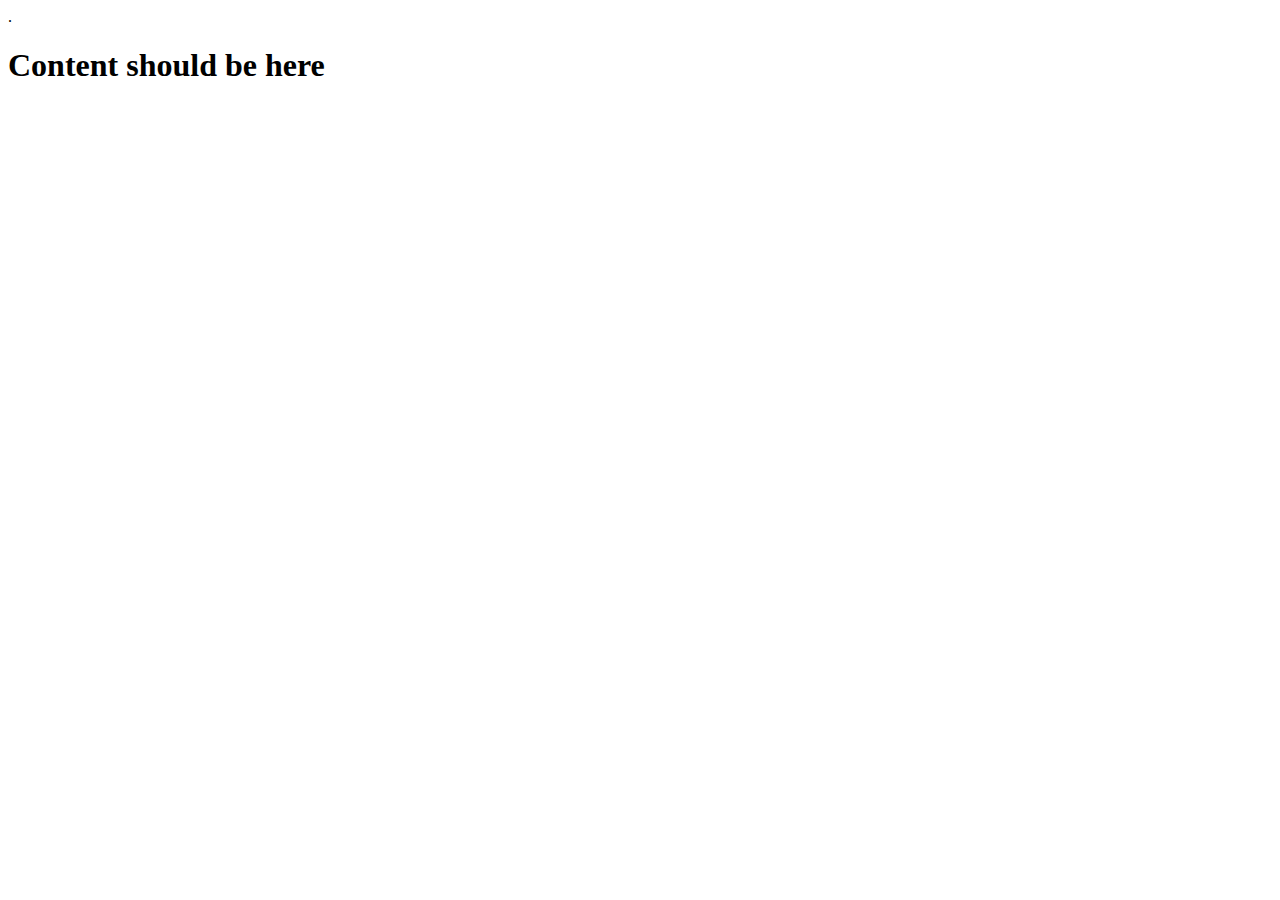
<file: JSModules/index.html>
.
<!DOCTYPE html>
<html lang="en">
<head>
    <meta charset="UTF-8">
    <meta name="viewport" content="width=device-width, initial-scale=1.0">
    <title>Hello World</title>  
     
</head>
<body>
   <h1 id="content">Content should be here</h1>
 
 <script src="test.js"></script>
</body>
</html>
</file>
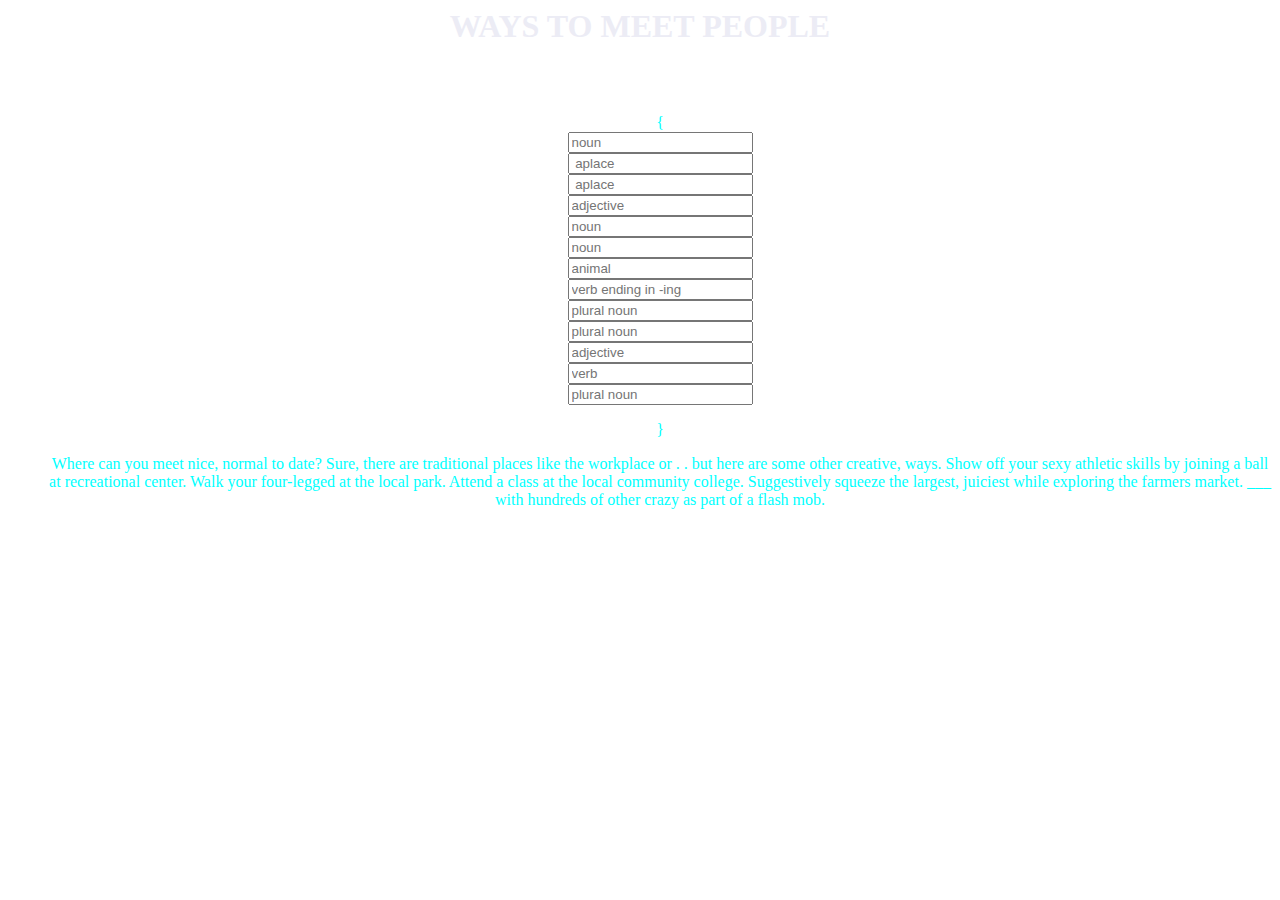
<file: Madlibs/index.html>
<!DOCTYPE html>
<html lang="en">
<head>
    <meta charset="UTF-8">
    <meta http-equiv="X-UA-Compatible" content="IE=edge">
    <meta name="viewport" content="width=device-width, initial-scale=1.0">
    <title>Madlib</title>
    <link rel="stylesheet" href="style.css">
</head>
<h1> WAYS TO MEET PEOPLE</h1> 

<body
  <style> 



    
  </style>



  <p>
      

   <ul>{
      


        <li><input type="text" placeholder="noun" id="one" display: flex;></li>
        <li><input type="text" placeholder=" aplace" id="two" display: flex; ></li>
        <li><input type="text" placeholder=" aplace" id="two"display: flex; ></li>
        <li><input type="text" placeholder="adjective" id="three" display: flex;></li>
        <li><input type="text" placeholder="noun" id="four" display: flex;></li>
        <li><input type="text" placeholder="noun" id="five"display: flex;></li>
        <li><input type="text" placeholder="animal" id="six" display: flex;></li>
        <li><input type="text" placeholder="verb ending in -ing" id="seven" display: flex; ></li>
        <li><input type="text" placeholder="plural noun" id="eight" display: flex;></li>
        <li><input type="text" placeholder="plural noun" id="nine" display: flex;></li>
        <li><input type="text" placeholder="adjective" id="ten" display: flex;></li>
        <li><input type="text" placeholder="verb" id="eleven" display: flex;></li>
        <li><input type="text" placeholder="plural noun" id="twelve" display: flex;></li>

    


    </p>
    }
    <p>


    Where can you meet nice, normal      to date? 
    Sure, there are traditional places like the workplace or    .      .
    but here are some other creative,       ways.   
    Show off your sexy athletic skills by joining a     ball at recreational center.
    Walk your four-legged     at the local      park.
    Attend a      class at the local community college.
    Suggestively squeeze the largest, juiciest     while exploring the      farmers market.
    ___ with hundreds of other crazy      as part of a flash mob.

   </p>

 
   






    
</body>
</html>
</file>
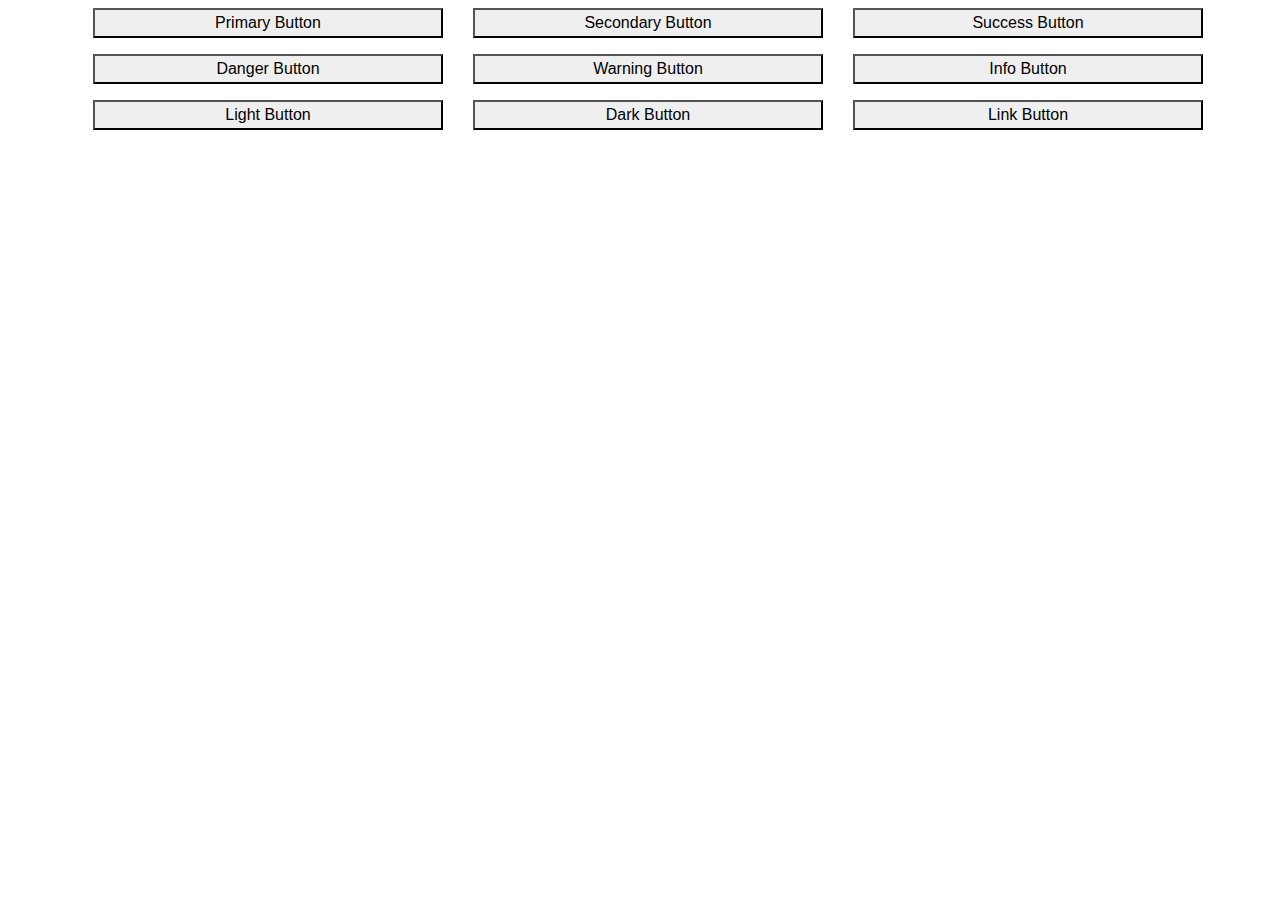
<file: w2d3HW/index.html>
<!DOCTYPE html>
<html lang="en">
<head>
    <meta charset="UTF-8">
    <meta name="viewport" content="width=device-width, initial-scale=1.0">
    <title>Starter file</title>
    <link rel="stylesheet" href="https://stackpath.bootstrapcdn.com/bootstrap/4.5.2/css/bootstrap.min.css" integrity="sha384-JcKb8q3iqJ61gNV9KGb8thSsNjpSL0n8PARn9HuZOnIxN0hoP+VmmDGMN5t9UJ0Z" crossorigin="anonymous">
</head>
<body>
    <div class="container">
        <div class="row"> 
           <div class="col-4"><button class="width-auto m-2 w-100" class="btn-primary">Primary Button</button></div>
           <div class="col-4"><button class="width-auto m-2 w-100" class="btn-primary">Secondary Button</button></div> 
           <div class="col-4"> <button class="width-auto m-2 w-100" class="btn-primary">Success Button</button></div>
           <div class="col-4"><button class="width-auto m-2 w-100"  class="btn-primary">Danger Button</button></div>
           <div class="col-4">  <button class="width-auto m-2 w-100"  class="btn-primary">Warning Button</button></div>
           <div class="col-4">  <button class="width-auto m-2 w-100"  class="btn-primary">Info Button</button></div>
           <div class="col-4"> <button class="width-auto m-2 w-100"  class="btn-primary">Light Button</button></div>
           <div class="col-4"> <button class="width-auto m-2 w-100"  class="btn-primary">Dark Button</button></div>
           <div class="col-4"> <button class="width-auto m-2 w-100" class="btn-primary">Link Button</button></div>
 

        </div>
    </div>

    <script src="https://code.jquery.com/jquery-3.5.1.slim.min.js" integrity="sha384-DfXdz2htPH0lsSSs5nCTpuj/zy4C+OGpamoFVy38MVBnE+IbbVYUew+OrCXaRkfj" crossorigin="anonymous"></script>
    <script src="https://cdn.jsdelivr.net/npm/popper.js@1.16.1/dist/umd/popper.min.js" integrity="sha384-9/reFTGAW83EW2RDu2S0VKaIzap3H66lZH81PoYlFhbGU+6BZp6G7niu735Sk7lN" crossorigin="anonymous"></script>
    <script src="https://stackpath.bootstrapcdn.com/bootstrap/4.5.2/js/bootstrap.min.js" integrity="sha384-B4gt1jrGC7Jh4AgTPSdUtOBvfO8shuf57BaghqFfPlYxofvL8/KUEfYiJOMMV+rV" crossorigin="anonymous"></script>
</body>
</html>
</file>
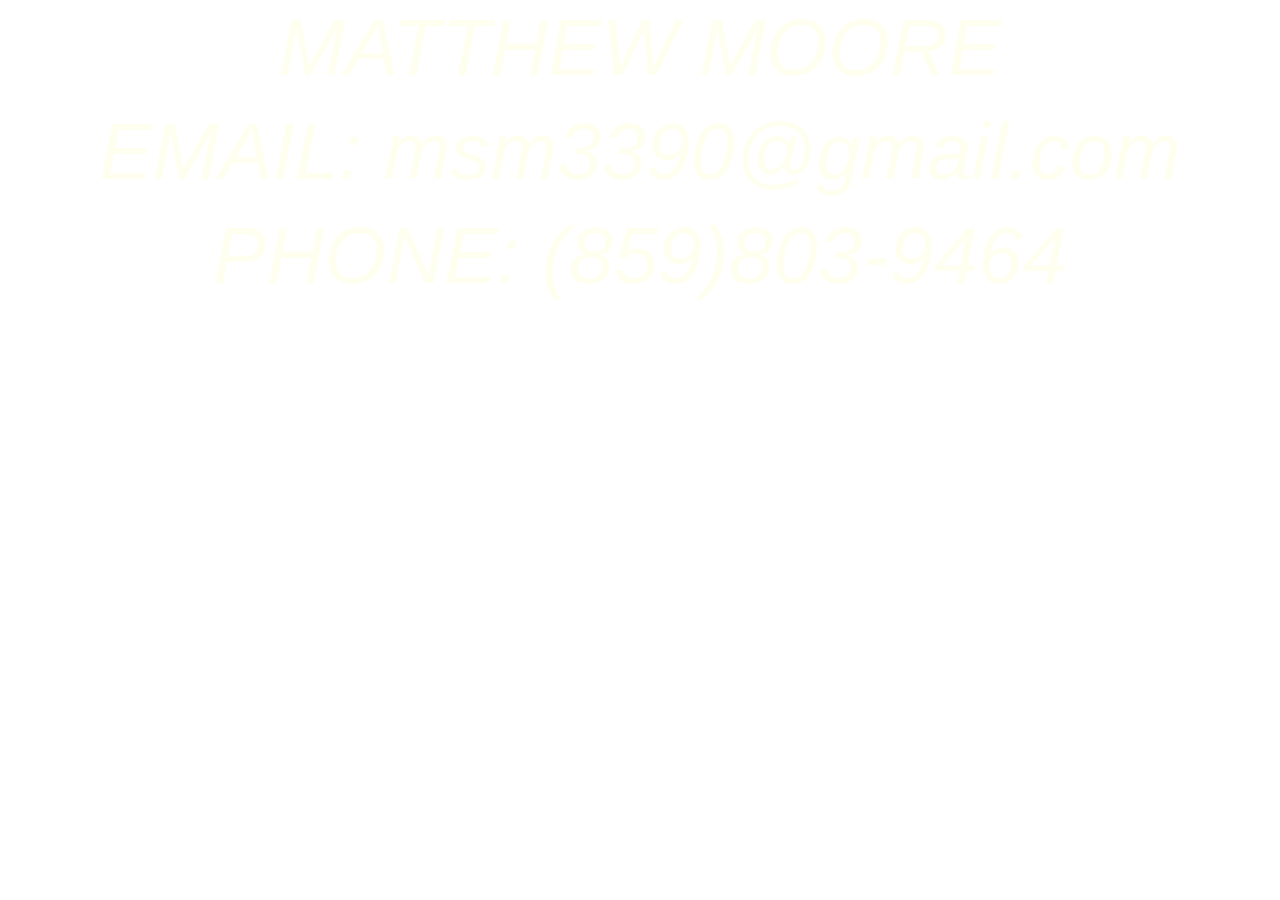
<file: portfolio-template-master/contact/contact.html>
<!DOCTYPE html>
<html lang="en">
<head>
    <meta charset="UTF-8">
    <meta name="viewport" content="width=device-width, initial-scale=1.0">
    <title>Portfolio template</title>
    <link rel="stylesheet" href="https://stackpath.bootstrapcdn.com/bootstrap/4.4.1/css/bootstrap.min.css" integrity="sha384-Vkoo8x4CGsO3+Hhxv8T/Q5PaXtkKtu6ug5TOeNV6gBiFeWPGFN9MuhOf23Q9Ifjh" crossorigin="anonymous">
    <link rel="stylesheet" href="./style.css">
    
</head>

<body>

        
        
    <h1> MATTHEW MOORE  </h1>


    <H2> EMAIL: msm3390@gmail.com</H2>


    <h2> PHONE:  (859)803-9464</h2>
   
        

      
     
</body>
      
    </header>
</html>
</file>
<file: Madlibs/style.css>
h1{
    text-align: center;
    width:70vw;
    height:10vh;
    margin: auto;
    color :rgb(236, 236, 245);
}

body{
    background-image: url("https://images.unsplash.com/photo-1547149600-a6cdf8fce60c?ixlib=rb-1.2.1&ixid=MXwxMjA3fDB8MHxwaG90by1wYWdlfHx8fGVufDB8fHw%3D&auto=format&fit=crop&w=634&q=80");
 
   
}
li{
    list-style-type: none;
}

ul{
    text-align: center;
    font-style: normal;
    color: cyan;
}

.image {
    max-width: 10vw;
    height: auto;
}



@media (max-width:400px) {
    .image {
        max-width: 80vw;
        height: auto;
    }
    h1 {
        width:40vw;
        height:5vh;
    }
}
</file>
<file: portfolio-template-master/contact/style.css>
h1{

color: ivory;
text-align: center;
font-style: oblique;
font-style: oblique;font-size: 5rem;
text-emphasis-color: blue;}
body{
background-image: url("https://th.bing.com/th/id/Rc1f795080562d3cb6b855662447652f0?rik=h2ufGWeLus1KXA&riu=http%3a%2f%2fwww.hdwallpaperspulse.com%2fwp-content%2fuploads%2f2017%2f02%2f17%2fbest-hd-city-image.jpg&ehk=WXEdK%2b%2fTz3VEbyOpiybjCOffv%2f4W%2fDlSZHwfX3gQe4U%3d&risl=&pid=ImgRaw ");                                 
}


h2{
    color: ivory;
    text-align: center;
    font-style: oblique;font-size: 5rem; 
    text-emphasis-color: blue;
  




}
</file>
